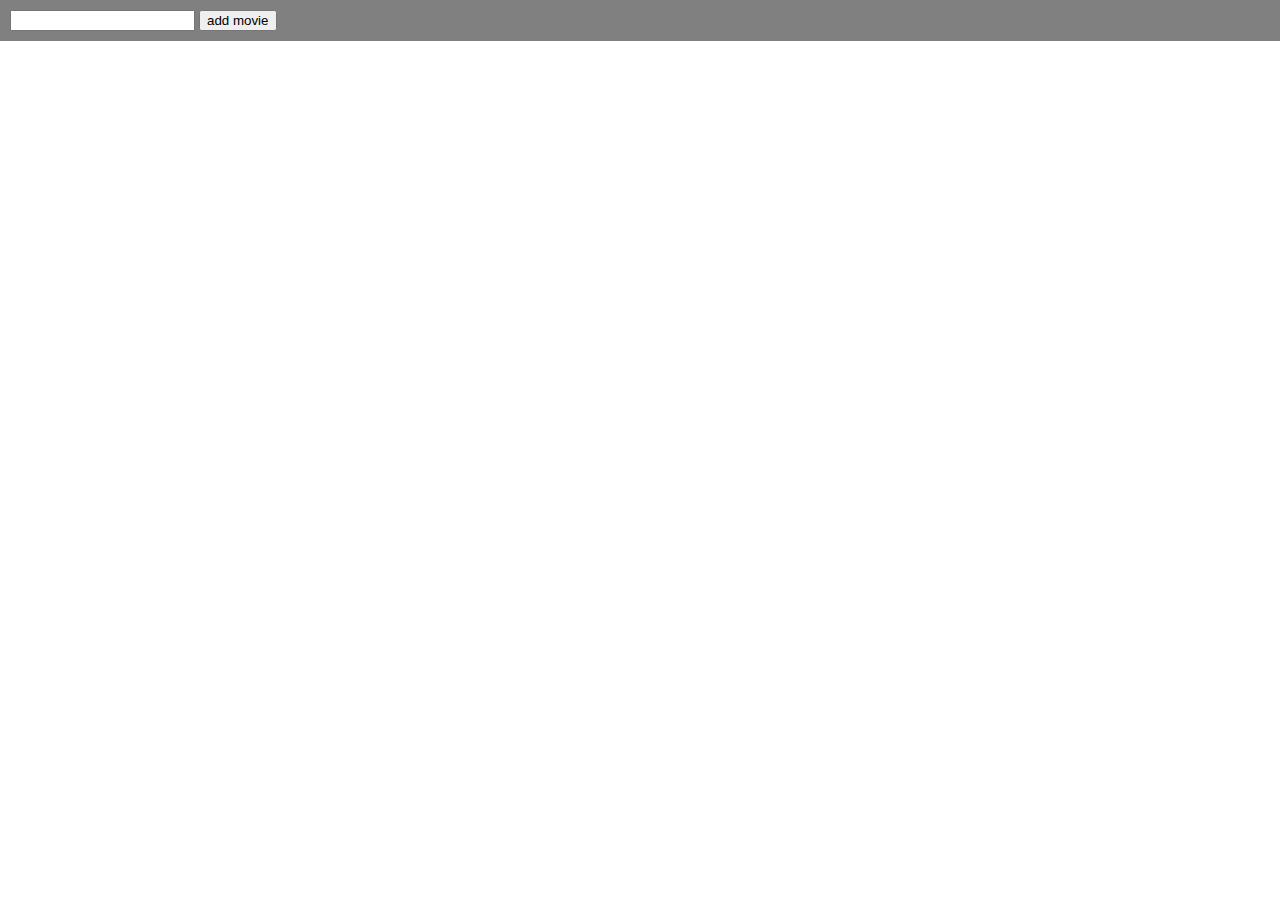
<file: index.html>
<!doctype html>
<html lang="us">
<head>
    <meta charset="utf-8">
    <title>Movie Information</title>
    <link href="style.css" rel="stylesheet">
</head>
<body>
<div id="search">
    <form method="post">
        <input name="name">
        <button id="button">add movie</button>
    </form>
</div>
</body>
</file>
<file: style.css>
body{
    padding: 0;
    margin: 0;
}

#search {
    background-color: gray;
    margin: 0px;
    padding: 10px;
}

.movie {
    width: 25%;
    float: left;
    margin: 20px;
    padding: 15px;
    background-color: lightgray;
    height: 800px;
}

img {
    width: 100%;
    height: 400px;
}

.movie p {
    height: 200px;
    overflow: scroll;

}
</file>
